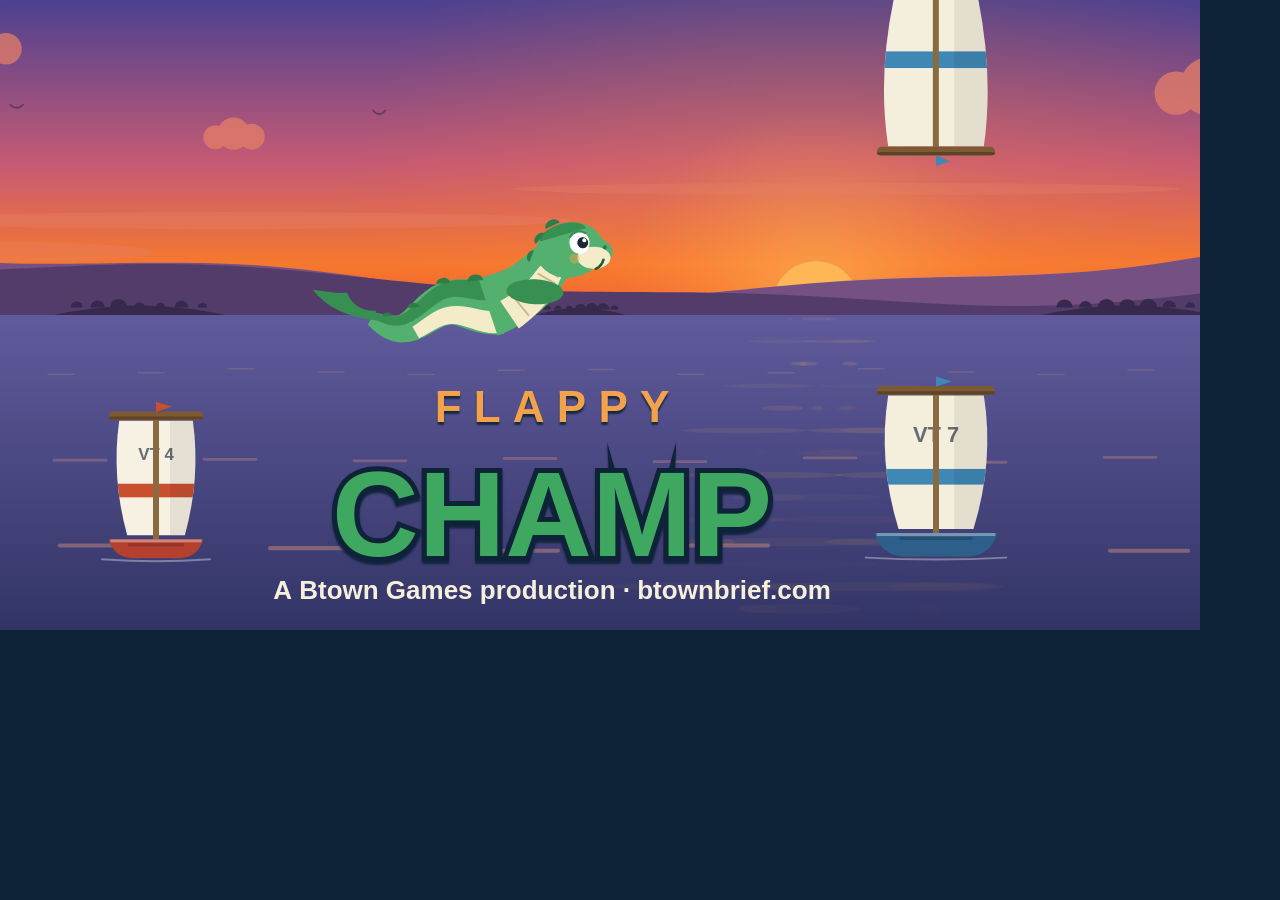
<file: tools/og.html>
<!DOCTYPE html>
<!-- Renders the og:image (1200x630) and apple-touch icon (180x180) using the
     game's own art code. Serve the repo locally and screenshot with headless
     Chrome at the matching window size:
       chrome --headless --screenshot=og-image.png --window-size=1200,630 \
         "http://localhost:8000/tools/og.html"
       chrome --headless --screenshot=icon-180.png --window-size=180,180 \
         "http://localhost:8000/tools/og.html?icon" -->
<html lang="en">
<head>
<meta charset="utf-8">
<style>html,body{margin:0;overflow:hidden;background:#0e2238}canvas{display:block}</style>
<!-- GoatCounter -->
<script data-goatcounter="https://btown-brief.goatcounter.com/count"
        async src="//gc.zgo.at/count.js"></script>
</head>
<body>
<canvas id="c"></canvas>
<script type="module">
import { drawChamp } from '../js/champ.js';
import { palette, drawBackdrop, drawWater } from '../js/scenery.js';
import { drawBottomBoat, drawTopSail, VARIANTS } from '../js/boats.js';

const icon = location.search.includes('icon');
const W = icon ? 180 : 1200, H = icon ? 180 : 630;
const c = document.getElementById('c');
c.width = W; c.height = H;
const ctx = c.getContext('2d');

const pal = palette(0.38); // golden hour drifting to sunset
const horizon = H * 0.5, waterY = H * 0.88;
drawBackdrop(ctx, W, H, horizon, 120, pal, 0);
drawWater(ctx, W, H, horizon, 120, pal, 0);

if (icon) {
  drawChamp(ctx, W * 0.58, H * 0.5, 30, -0.12, 0, 0.6, false);
} else {
  drawTopSail(ctx, W * 0.78, 52, H * 0.24, VARIANTS[1], 0);
  drawBottomBoat(ctx, W * 0.78, 52, H * 0.62, waterY, VARIANTS[1], 0);
  drawBottomBoat(ctx, W * 0.13, 40, H * 0.66, waterY, VARIANTS[0], 400);
  drawChamp(ctx, W * 0.46, H * 0.44, 46, -0.1, 0, 0.55, false);

  // wordmark
  ctx.textAlign = 'center';
  ctx.fillStyle = '#f2a24a';
  ctx.font = '900 44px Arial, sans-serif';
  ctx.save();
  ctx.shadowColor = 'rgba(14,34,56,0.9)'; ctx.shadowOffsetY = 3; ctx.shadowBlur = 2;
  ctx.fillText('F L A P P Y', W * 0.46, H * 0.65);
  ctx.font = '900 120px Arial, sans-serif';
  ctx.lineWidth = 10; ctx.strokeStyle = '#0e2238';
  ctx.strokeText('CHAMP', W * 0.46, H * 0.83);
  ctx.fillStyle = '#3fa860';
  ctx.fillText('CHAMP', W * 0.46, H * 0.83);
  ctx.restore();
  ctx.fillStyle = '#f6efdc';
  ctx.font = '600 26px Arial, sans-serif';
  ctx.fillText('A Btown Games production · btownbrief.com', W * 0.46, H * 0.94);
}
document.title = 'ready';
</script>
</body>
</html>
</file>
